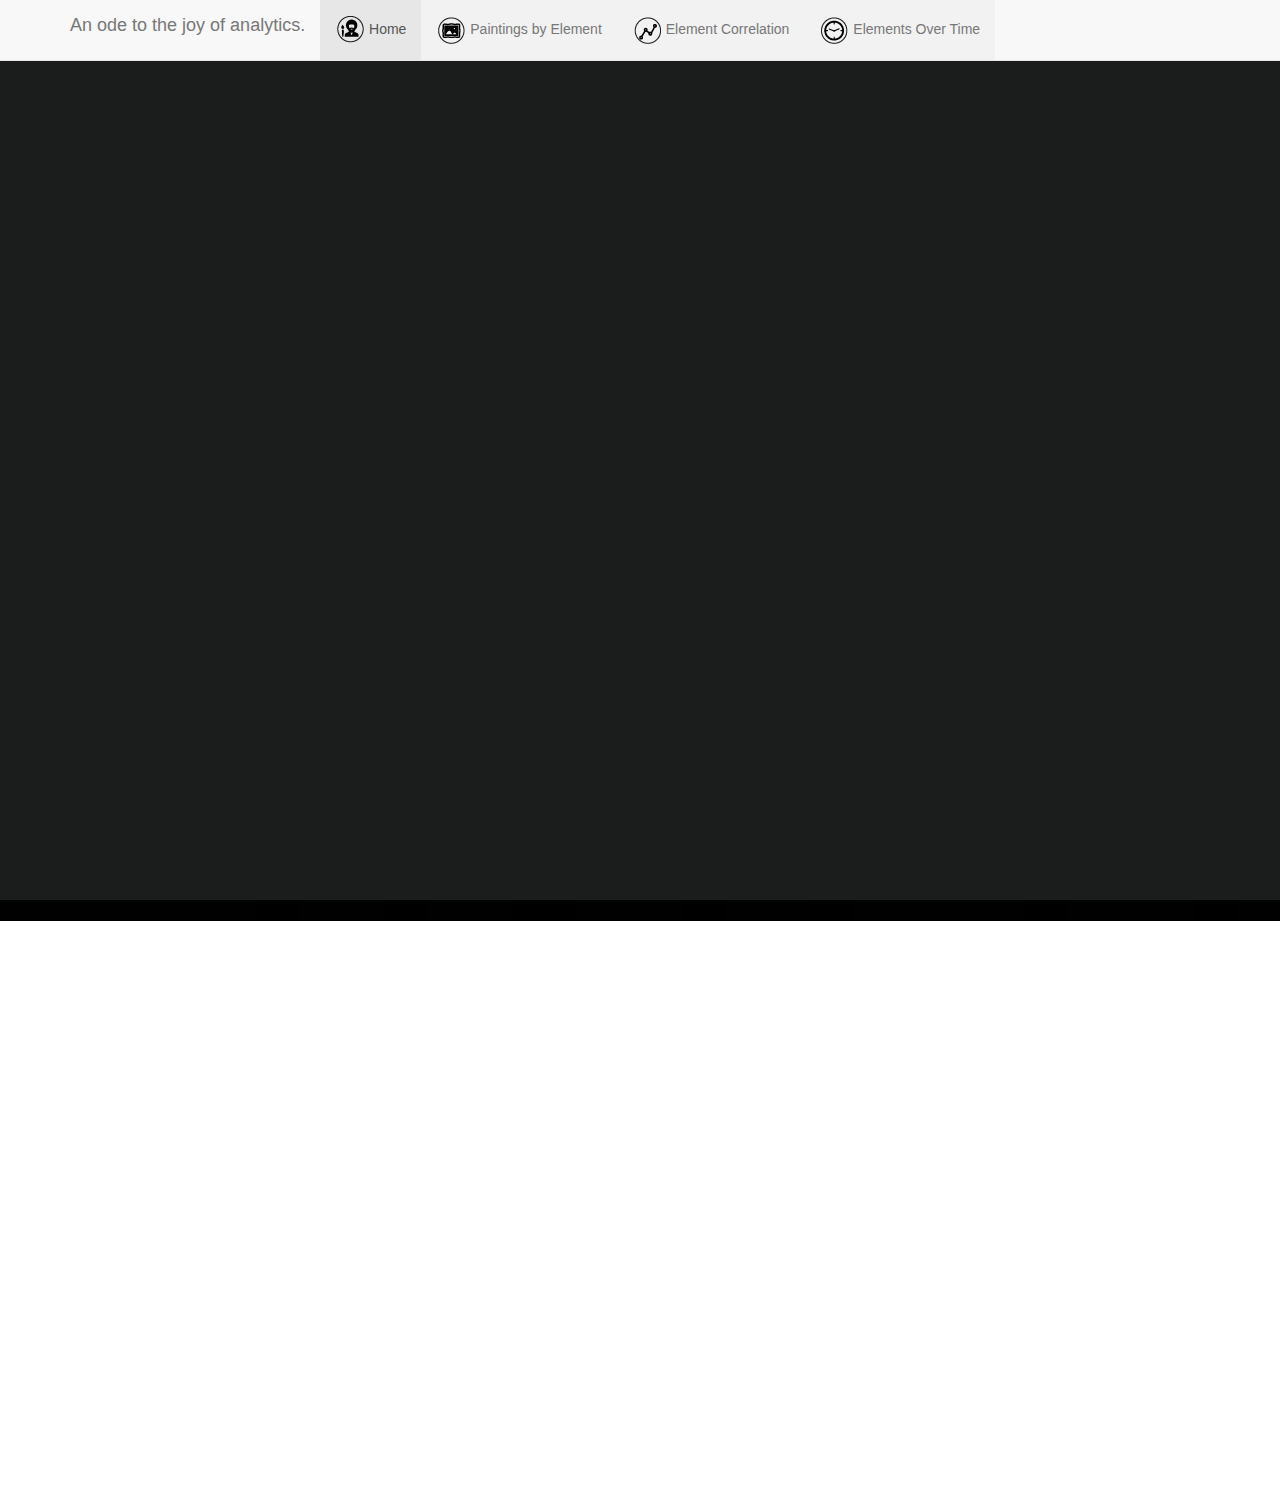
<file: templates/index.html>
<!DOCTYPE html>
<html lang="en">


  <head>

  <meta charset="UTF-8">
  <meta name="viewport" content="width=device-width, initial-scale=1.0">
  <meta http-equiv="X-UA-Compatible" content="ie=edge">
  <title>Bob Ross</title>
  <link rel="stylesheet" href="https://maxcdn.bootstrapcdn.com/bootstrap/3.3.7/css/bootstrap.min.css">
  <link rel="stylesheet" type="text/css" href="../static/css/style-painting.css">


    <!-- Bob Ross Bideo CSS -->
    <link href="../static/css/bideo.css" rel="stylesheet">
                
    </head>


  <body style="height:1500px">
        <div id="container" >
          <video autoplay muted loop>
              <source src="../static/BobRoss_intro.mp4" type="video/mp4">
          </video>
          <div class="overlay"></div>
        </div>
  
    <nav class="navbar navbar-default navbar-fixed-top">
      <div class="container">
        <div class="navbar-header">
          <a class="navbar-brand">An ode to the joy of analytics.</a>
        </div>
        <ul class="nav navbar-nav">
          <li class="active"><a href="/"><img alt="Bob Ross" src="../static/icons/bob-ross-fav.png">  Home</a></li>
          <li class="not-active"><a href="/paintings"><img alt="Paintings" src="../static/icons/frame-fav.png">  Paintings by Element</a></li>
          <li class = "not-active"><a href="/element-correlation"><img alt="Correlation" src="../static/icons/chart-fav.png">  Element Correlation</a></li>
          <li class = "not-active"><a href="/timeseries"><img alt="Time" src="../static/icons/time-fav.png">  Elements Over Time</a></li>
        </ul>
      </div>
    </nav>


    <!-- Bideo Javascript -->
    <script src="../static/js/homepage.js"></script>  



</body>

</html>
</file>
<file: static/css/style-painting.css>
/* css template */  
.thumbnail {
  position:relative;
  overflow:hidden;
}

.caption {
  position:absolute;
  top:0;
  right:0;
  background:rgba(90, 90, 90, 0.75);
  width:100%;
  height:100%;
  padding:2%;
  display: none;
  text-align: center;
  color:#fff !important;
  z-index:2;
}

.caption .text {
  color: white !important;
  font-size: medium;
  width: 80%;
  position: absolute;
  top: 35%;
  left: 50%;
  -webkit-transform: translate(-50%, -50%);
  -ms-transform: translate(-50%, -50%);
  transform: translate(-50%, -50%);
  text-align: center;
}



.thumbnail:hover .caption {
  display: block;
}

.btn
{
  background-color: transparent !important;
}

.btn:focus {
  outline: 0 !important;
}

.btn:active {
  box-shadow: none !important;
}

.btn-group {
  display: flex !important;
  justify-content: center !important;
}

.btn:hover #reg {
  display: none !important;
}

.btn:hover #hov {
  display: block !important;
}

.btn:focus #reg {
  display: none !important;
}

.btn:focus #hov {
  display: none !important;
}

.btn:focus #sel {
  display: block !important;
}


#chart {
    height: 440px;
    width: 100%;
}

#chart.pointer-on-bars .dxc-series rect {
    cursor: pointer;
}

.button-container {
    text-align: center;
    height: 40px;
    position: absolute;
    top: 7px;
    left: 0px;
}
.custom-height-slider {
  height: 75px;
}

.dx-field .dx-slider {
  flex: 1;
}

/*Nav Bar Styling*/

.navbar-default .navbar-nav > .home-page{
  background: #f2f2f2 !important;
}

.navbar-default .navbar-nav > .home-page > a {
  background: #f2f2f2 !important;
}

.navbar-default .navbar-nav > .home-page > a:hover {
  background: #dadee5 !important;
}

.navbar-default .navbar-nav > .not-active{
  background: transparent !important;
}

.navbar-default .navbar-nav > .not-active > a {
  background: #f2f2f2 !important;
}

.navbar-default .navbar-nav > .not-active > a:hover {
  background: #dadee5 !important;
}

.navbar-default .navbar-nav > .painting-page{
  background: #f2f2f2 !important;
}

.navbar-default .navbar-nav > .painting-page > a {
  background: #f2f2f2 !important;
}

.navbar-default .navbar-nav > .painting-page > a:hover {
  background: #dadee5 !important;
}

.navbar-default .navbar-nav > .correlation-page{
  background: #f2f2f2 !important;
}

.navbar-default .navbar-nav > .correlation-page > a {
  background: #f2f2f2 !important;
}

.navbar-default .navbar-nav > .correlation-page > a:hover {
  background: #dadee5 !important;
}

.navbar-default .navbar-nav > .timeseries-page{
  background: #f2f2f2 !important;
}

.navbar-default .navbar-nav > .timeseries-page > a {
  background: #f2f2f2 !important;
}

.navbar-default .navbar-nav > .timeseries-page > a:hover {
  background: #dadee5 !important;
}
</file>
<file: static/css/bideo.css>
/* css template */

* {
    margin: 0; padding: 0;
  }
   
  #container {
    /* overflow: hidden; */
    height: 400px;
    /* background: #edeae8; */
    position: relative;
  }
   
  video {
    position: absolute;
     
    /* Vertical and Horizontal center*/
    left: 50%; top: 50%;
    transform: translate(-50%, -25%);
  }

  /* #overlay {
    position: absolute;
    top: 0; right: 0; left: 0; bottom: 0;
    left: 50%; top: 50%;
    transform: translate(-50%, -50%);
    
    background: rgba(0,0,0,.8);
  } */

  /* html, body{
    min-height: 100%;
  }
  body{
    position: relative;
  }
  .overlay{
    position: absolute;
    top: 0;
    left: 0;
    width: 200%;
    height: 200%;
    z-index: 10;
    background-color: rgba(0,0,0,0.5); /*dim the background*/
  /* } */

  div.overlay {
    opacity:    .2; 
    background: rgb(137, 139, 141); 
    width:      100%;
    height:     100%; 
    z-index:    10;
    top:        0; 
    left:       0; 
    position:   fixed; 
  }
</file>
